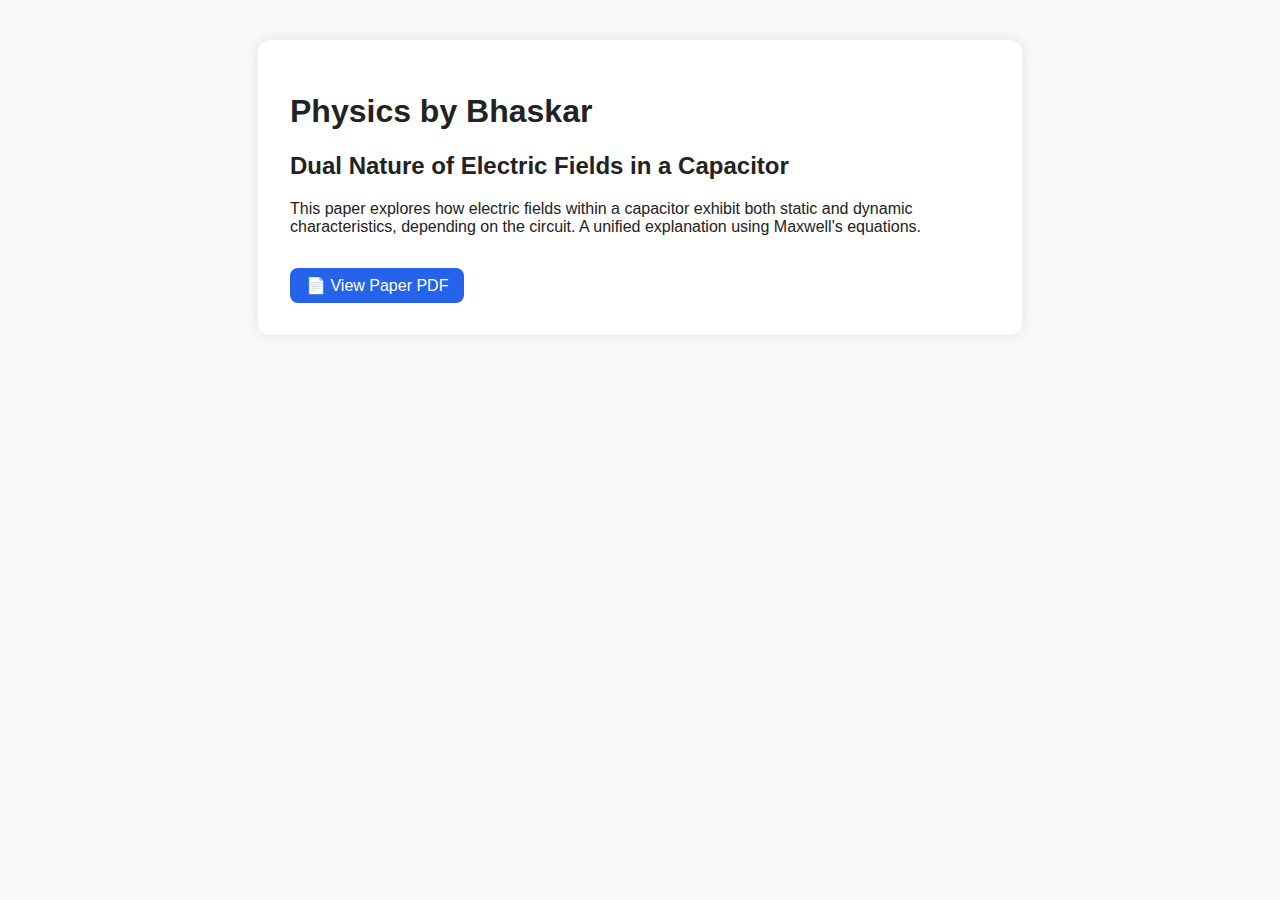
<file: index.html>
<!DOCTYPE html>
<html lang="en">
<head>
  <meta charset="UTF-8" />
  <meta name="viewport" content="width=device-width, initial-scale=1.0"/>
  <title>Physics by Bhaskar</title>
  <link href="style.css" rel="stylesheet" />
</head>
<body>
  <div class="container">
    <h1>Physics by Bhaskar</h1>
    <h2>Dual Nature of Electric Fields in a Capacitor</h2>
    <p>This paper explores how electric fields within a capacitor exhibit both static and dynamic characteristics, depending on the circuit. A unified explanation using Maxwell's equations.</p>
    <a href="papers/electric-field-capacitor.pdf" target="_blank">📄 View Paper PDF</a>
  </div>
</body>
</html>
</file>
<file: style.css>
body {
  font-family: sans-serif;
  background: #f9f9f9;
  color: #222;
  padding: 2rem;
}
.container {
  max-width: 700px;
  margin: auto;
  background: white;
  padding: 2rem;
  border-radius: 12px;
  box-shadow: 0 0 15px rgba(0,0,0,0.1);
}
a {
  display: inline-block;
  margin-top: 1rem;
  padding: 0.5rem 1rem;
  background: #2563eb;
  color: white;
  text-decoration: none;
  border-radius: 8px;
}
a:hover {
  background: #1e40af;
}
</file>
